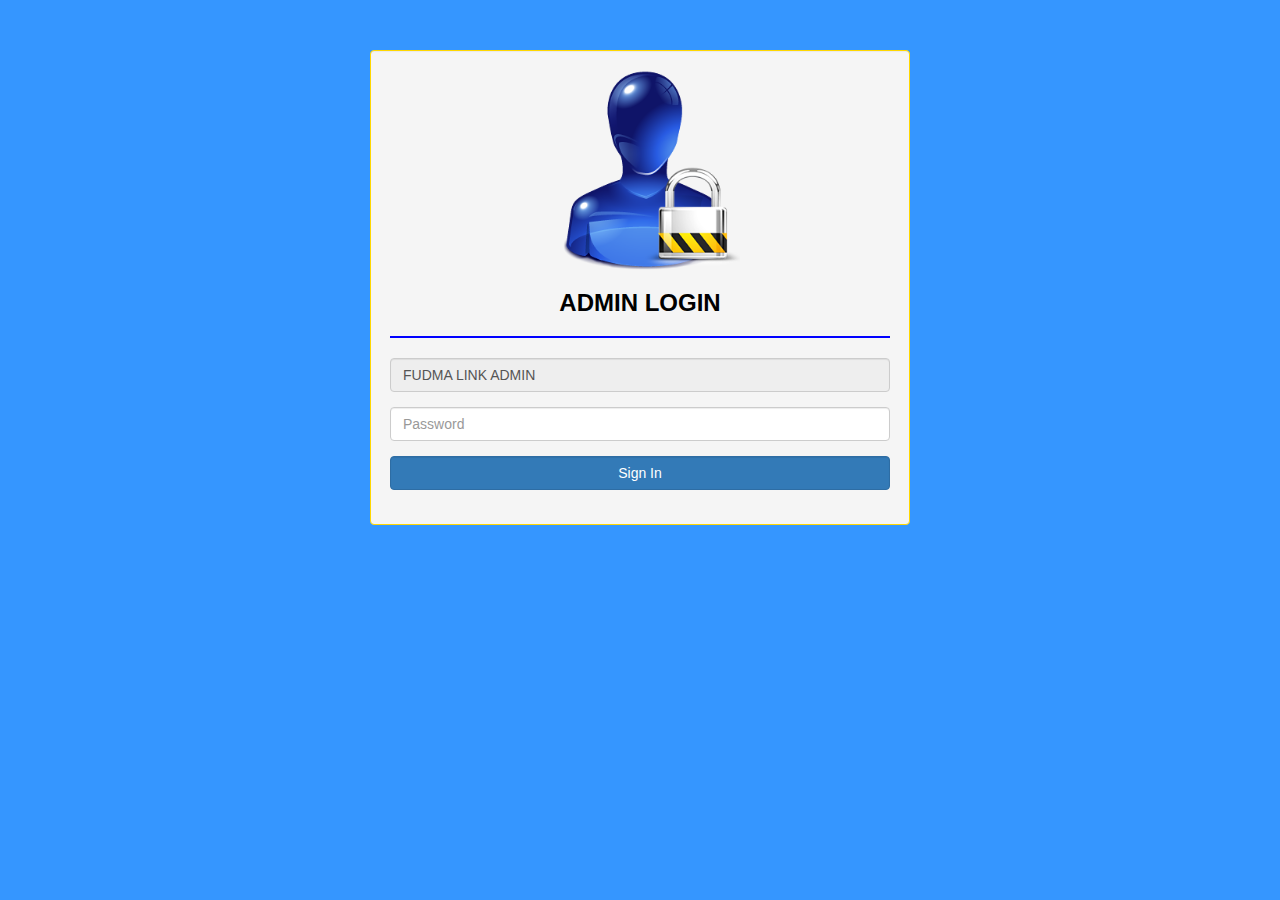
<file: captain/index.html>
<!DOCTYPE html>
<html>
<head>
	<meta charset="utf-8">
    <meta http-equiv="X-UA-Compatible" content="IE=edge">
	<title>FUDMA LINK</title>
	
    <!--Bootstrap Css-->
    <meta name="viewport" content="width=device-width, initial-scale=1">
    <link href="../bootstrap/css/bootstrap.css" rel="stylesheet">
   
	
	<!--Bootsrap Script-->
	<script src="../bootstrap/js/jquery.min.js"></script>
	<script src="../bootstrap/js/bootstrap.js"></script>
	
	<!--Other Js-->
	<script src="../js/sweetalert.min.js"></script>
	
   <!--My Css-->
    <link href="../css/colors.css" rel="stylesheet">
    <link href="../css/CssBox.css" rel="stylesheet">
	
   <!--Site Icon-->
	<link rel="icon" href="image/favicon.ico" type="image/x-icon">
	<style>body{background-color:#3596ff;}</style>
	<script src="js/loginJquery.js"></script>
</head>

<body >

		<div class="container top-50">
		<div class="position-540 well border-gold">
		<center><img src="../img/login.png" class="img-responsive" width="200" /></center>
		<h3 class="text-bold text-center text-black">ADMIN LOGIN</h3>
		<hr class="hr-blue" />
		<form id="loginForm">
				<div class="form-group">
				<input type="text" class="form-control"  value="FUDMA LINK ADMIN" readonly>
				</div>
				
				<div class="form-group">
				<input type="password" class="form-control" name="password" placeholder="Password" required>
				</div>
				
				<div class="form-group">
					<button class="btn btn-primary form-control" id="loginBtn">Sign In</button>
				</div>
				
		</form>
		</div>
		</div>


</body>
</html>
</file>
<file: css/colors.css>
.b0
{
	background-color: #282828;
}

.b1
{
background-color:#283018;
}

.b2
{
background-color:#aa863a;
}


.b3
{
background-color:#6534ff;
}


.b4
{
background-color:#5e0231
}


.b5
{
background-color:#e6af4b;
}


.b6
{
background-color:#334431;
}


.b7
{
background-color:#300032;
}


.b8
{
background-color:#49412c;
}


.b9
{
background-color:#252839;
}


.b10
{
background-color:#2bb349;
}

.b11
{
background-color:#1565c0;
}

.b12
{
background-color:#0d59af;
}

.bg-gold{background-color:gold; color:black;}
.bg-white{background-color:white; }


.b13
{
background-color:#bfbfbf;
}

.b14
{
background-color:#126d5b;
}
.b15
{
background-color:#25da6d;
}
.b16
{
background-color:#545b24;
}

.b17
{
background-color:#446f68;
}
</file>
<file: css/CssBox.css>
/*--------Css Box Created By The Hibrotech Developers------*/

/*-------TEXT---------------*/

.text-white{color:white;}
.text-gold{color:gold;}
.text-black{color:black;}
.text-blue{color:blue;}
.text-green{color:green;}
.text-purple{color:purple;}
.text-pink{color:pink;}
.text-red{color:red;}
.text-orange{color:orange;}

.text-bold{font-weight:bold;}
.text-italic{font-style:italic;}
.text-underline{font-style:underline;}

/*-------TEXT---------------*/


/*-------BUTTONS-----------*/

.btn-gold {
  color:black;
  background-color:gold;
  border-color: gold;
}


.btn-black {
  color:white;
  background-color:black;
  border-color: black;
}

.btn-white {
  color:black;
  background-color:white;
  border-color: black;
}


.btn-orange {
  color:white;
  background-color:orange;
  border-color: orange;
}
.btn-gray {
  color:white;
  background-color:gray;
  border-color: gray;
}

.btn-gray:hover {
  color:white;
  background-color:#737373;
  border-color: gray;
}

.btn-gold:hover {
  color:white;
  background-color:orange;
  border-color: gold;
}

/*Bootstrap V4 Outline Button*/

.btn-outline-primary {
  color: #007bff;
  background-color: transparent;
  background-image: none;
  border-color: #007bff;
}

.btn-outline-primary:hover {
  color: #fff;
  background-color: #007bff;
  border-color: #007bff;
}

.btn-outline-primary:focus, .btn-outline-primary.focus {
  box-shadow: 0 0 0 3px rgba(0, 123, 255, 0.5);
}

.btn-outline-primary.disabled, .btn-outline-primary:disabled {
  color: #007bff;
  background-color: transparent;
}

.btn-outline-primary:active, .btn-outline-primary.active,
.show > .btn-outline-primary.dropdown-toggle {
  color: #fff;
  background-color: #007bff;
  border-color: #007bff;
}

.btn-outline-secondary {
  color: #868e96;
  background-color: transparent;
  background-image: none;
  border-color: #868e96;
}

.btn-outline-secondary:hover {
  color: #fff;
  background-color: #868e96;
  border-color: #868e96;
}

.btn-outline-secondary:focus, .btn-outline-secondary.focus {
  box-shadow: 0 0 0 3px rgba(134, 142, 150, 0.5);
}

.btn-outline-secondary.disabled, .btn-outline-secondary:disabled {
  color: #868e96;
  background-color: transparent;
}

.btn-outline-secondary:active, .btn-outline-secondary.active,
.show > .btn-outline-secondary.dropdown-toggle {
  color: #fff;
  background-color: #868e96;
  border-color: #868e96;
}

.btn-outline-success {
  color: #28a745;
  background-color: transparent;
  background-image: none;
  border-color: #28a745;
}

.btn-outline-success:hover {
  color: #fff;
  background-color: #28a745;
  border-color: #28a745;
}

.btn-outline-success:focus, .btn-outline-success.focus {
  box-shadow: 0 0 0 3px rgba(40, 167, 69, 0.5);
}

.btn-outline-success.disabled, .btn-outline-success:disabled {
  color: #28a745;
  background-color: transparent;
}

.btn-outline-success:active, .btn-outline-success.active,
.show > .btn-outline-success.dropdown-toggle {
  color: #fff;
  background-color: #28a745;
  border-color: #28a745;
}

.btn-outline-info {
  color: #17a2b8;
  background-color: transparent;
  background-image: none;
  border-color: #17a2b8;
}

.btn-outline-info:hover {
  color: #fff;
  background-color: #17a2b8;
  border-color: #17a2b8;
}

.btn-outline-info:focus, .btn-outline-info.focus {
  box-shadow: 0 0 0 3px rgba(23, 162, 184, 0.5);
}

.btn-outline-info.disabled, .btn-outline-info:disabled {
  color: #17a2b8;
  background-color: transparent;
}

.btn-outline-info:active, .btn-outline-info.active,
.show > .btn-outline-info.dropdown-toggle {
  color: #fff;
  background-color: #17a2b8;
  border-color: #17a2b8;
}

.btn-outline-warning {
  color: #ffc107;
  background-color: transparent;
  background-image: none;
  border-color: #ffc107;
}

.btn-outline-warning:hover {
  color: #fff;
  background-color: #ffc107;
  border-color: #ffc107;
}

.btn-outline-warning:focus, .btn-outline-warning.focus {
  box-shadow: 0 0 0 3px rgba(255, 193, 7, 0.5);
}

.btn-outline-warning.disabled, .btn-outline-warning:disabled {
  color: #ffc107;
  background-color: transparent;
}

.btn-outline-warning:active, .btn-outline-warning.active,
.show > .btn-outline-warning.dropdown-toggle {
  color: #fff;
  background-color: #ffc107;
  border-color: #ffc107;
}

.btn-outline-danger {
  color: #dc3545;
  background-color: transparent;
  background-image: none;
  border-color: #dc3545;
}

.btn-outline-danger:hover {
  color: #fff;
  background-color: #dc3545;
  border-color: #dc3545;
}

.btn-outline-danger:focus, .btn-outline-danger.focus {
  box-shadow: 0 0 0 3px rgba(220, 53, 69, 0.5);
}

.btn-outline-danger.disabled, .btn-outline-danger:disabled {
  color: #dc3545;
  background-color: transparent;
}

.btn-outline-danger:active, .btn-outline-danger.active,
.show > .btn-outline-danger.dropdown-toggle {
  color: #fff;
  background-color: #dc3545;
  border-color: #dc3545;
}

.btn-outline-light {
  color: #f8f9fa;
  background-color: transparent;
  background-image: none;
  border-color: #f8f9fa;
}

.btn-outline-light:hover {
  color: #fff;
  background-color: #f8f9fa;
  border-color: #f8f9fa;
}

.btn-outline-light:focus, .btn-outline-light.focus {
  box-shadow: 0 0 0 3px rgba(248, 249, 250, 0.5);
}

.btn-outline-light.disabled, .btn-outline-light:disabled {
  color: #f8f9fa;
  background-color: transparent;
}

.btn-outline-light:active, .btn-outline-light.active,
.show > .btn-outline-light.dropdown-toggle {
  color: #fff;
  background-color: #f8f9fa;
  border-color: #f8f9fa;
}

.btn-outline-dark {
  color: #343a40;
  background-color: transparent;
  background-image: none;
  border-color: #343a40;
}

.btn-outline-dark:hover {
  color: #fff;
  background-color: #343a40;
  border-color: #343a40;
}

.btn-outline-dark:focus, .btn-outline-dark.focus {
  box-shadow: 0 0 0 3px rgba(52, 58, 64, 0.5);
}

.btn-outline-dark.disabled, .btn-outline-dark:disabled {
  color: #343a40;
  background-color: transparent;
}

.btn-outline-dark:active, .btn-outline-dark.active,
.show > .btn-outline-dark.dropdown-toggle {
  color: #fff;
  background-color: #343a40;
  border-color: #343a40;
}



/*------BUTTON END--------------*/


/*------Horizontal Rule Design---*/

.hr-black{border:solid 1px black;}
.hr-blue{border:solid 1px blue;}
.hr-gold{border:solid 1px gold;}
.hr-green{border:solid 1px green;}
.hr-yellow{border:solid 1px yellow;}



.hr-black-dashed{border:dashed 1px black;}
.hr-blue-dashed{border:dashed 1px blue;}
.hr-gold-dashed{border:dashed 1px gold;}
.hr-green-dashed{border:dashed 1px green;}
.hr-yellow-dashed{border:dashed 1px yellow;}

.hr-10{width:10%;}
.hr-11{width:11%;}
.hr-12{width:12%;}
.hr-13{width:13%;}
.hr-14{width:14%;}
.hr-15{width:15%;}
.hr-16{width:16%;}
.hr-17{width:17%;}
.hr-18{width:18%;}
.hr-19{width:19%;}
.hr-20{width:20%;}
.hr-21{width:21%;}
.hr-22{width:22%;}
.hr-23{width:23%;}
.hr-24{width:24%;}
.hr-25{width:25%;}
.hr-26{width:26%;}
.hr-27{width:27%;}
.hr-28{width:28%;}
.hr-29{width:29%;}
.hr-30{width:30%;}
.hr-31{width:31%;}
.hr-32{width:32%;}
.hr-33{width:33%;}
.hr-34{width:34%;}
.hr-35{width:35%;}
.hr-36{width:36%;}
.hr-37{width:37%;}
.hr-38{width:38%;}
.hr-39{width:39%;}
.hr-40{width:40%;}
.hr-41{width:41%;}
.hr-42{width:42%;}
.hr-43{width:43%;}
.hr-44{width:44%;}
.hr-45{width:45%;}
.hr-46{width:46%;}
.hr-47{width:47%;}
.hr-48{width:48%;}
.hr-49{width:49%;}
.hr-50{width:50%;}
.hr-51{width:51%;}
.hr-52{width:52%;}
.hr-53{width:53%;}
.hr-54{width:54%;}
.hr-55{width:55%;}
.hr-56{width:56%;}
.hr-57{width:57%;}
.hr-58{width:58%;}
.hr-59{width:59%;}
.hr-60{width:60%;}
.hr-61{width:61%;}
.hr-62{width:62%;}
.hr-63{width:63%;}
.hr-64{width:64%;}
.hr-65{width:65%;}
.hr-66{width:66%;}
.hr-67{width:67%;}
.hr-68{width:68%;}
.hr-69{width:69%;}
.hr-70{width:70%;}
.hr-71{width:71%;}
.hr-72{width:72%;}
.hr-73{width:73%;}
.hr-74{width:74%;}
.hr-75{width:75%;}
.hr-76{width:76%;}
.hr-77{width:77%;}
.hr-78{width:78%;}
.hr-79{width:79%;}
.hr-80{width:80%;}
.hr-81{width:81%;}
.hr-82{width:82%;}
.hr-83{width:83%;}
.hr-84{width:84%;}
.hr-85{width:85%;}
.hr-86{width:86%;}
.hr-87{width:87%;}
.hr-88{width:88%;}
.hr-89{width:89%;}
.hr-90{width:90%;}
.hr-91{width:91%;}
.hr-92{width:92%;}
.hr-93{width:93%;}
.hr-94{width:94%;}
.hr-95{width:95%;}
.hr-96{width:96%;}
.hr-97{width:97%;}
.hr-98{width:98%;}
.hr-99{width:99%;}
.hr-100{width:100%;}



/*------Horizontal Rule Design---*/


/*----------Border Design---------*/

.border-shadow{box-shadow:2px 2px 2px 2px ;}
.border-black{border:solid 1px black;}
.border-blue{border:solid 1px blue;}
.border-gold{border:solid 1px gold;}
.border-green{border:solid 1px green;}
.border-yellow{border:solid 1px yellow;}

.border-black-dashed{border:dashed 1px black;}
.border-blue-dashed{border:dashed 1px blue;}
.border-gold-dashed{border:dashed 1px gold; position: relative;}
.border-green-dashed{border:dashed 1px green;}
.border-yellow-dashed{border:dashed 1px yellow;}

/*------Border Design---*/


/*------Background-colors---*/

.bg-black{ color:white; background-color:black;}
.bg-black-fade{background: rgba(12, 12, 12, 0.51);}
.bg-gold-fade{background: rgb(255, 232, 102,0.51);}

/*------Background-colors---*/


/*------Position---*/

.position-410{
	max-width:410px;
	height:auto;
	margin:auto;
	position:relative;
}

.position-420{
	max-width:420px;
	height:auto;
	margin:auto;
	position:relative;
}

.position-430{
	max-width:430px;
	height:auto;
	margin:auto;
	position:relative;
}

.position-440{
	max-width:440px;
	height:auto;
	margin:auto;
	position:relative;
}

.position-450{
	max-width:450px;
	height:auto;
	margin:auto;
	position:relative;
}

.position-460
{
max-width:460px;
height:auto;
margin:auto;
position:relative;
}

.position-470
{
max-width:470px;
height:auto;
margin:auto;
position:relative;
}

.position-480
{
max-width:480px;
height:auto;
margin:auto;
position:relative;
}

.position-490
{
max-width:490px;
height:auto;
margin:auto;
position:relative;
}

.position-500
{
max-width:500px;
height:auto;
margin:auto;
position:relative;
}

.position-510
{
max-width:510px;
height:auto;
margin:auto;
position:relative;
}

.position-520
{
max-width:520px;
height:auto;
margin:auto;
position:relative;
}

.position-530
{
max-width:530px;
height:auto;
margin:auto;
position:relative;
}

.position-540
{
max-width:540px;
height:auto;
margin:auto;
position:relative;
}

.position-550
{
max-width:550px;
height:auto;
margin:auto;
position:relative;
}

.position-560
{
max-width:560px;
height:auto;
margin:auto;
position:relative;
}

.position-570
{
max-width:570px;
height:auto;
margin:auto;
position:relative;
}

.position-580
{
max-width:580px;
height:auto;
margin:auto;
position:relative;
}

.position-590
{
max-width:590px;
height:auto;
margin:auto;
position:relative;
}

.position-600
{
max-width:600px;
height:auto;
margin:auto;
position:relative;
}

.position-60{
	max-width:60%;
	height:auto;
	margin:auto;
	position:relative;
}

.position-70{
	max-width:70%;
	height:auto;
	margin:auto;
	position:relative;
}

.position-80{
	max-width:80%;
	height:auto;
	margin:auto;
	position:relative;
}

.position-90{
	max-width:90%;
	height:auto;
	margin:auto;
	position:relative;
}


/*------Position---*/

/*------Padding---*/

.pad-1{padding:1px;}
.pad-2{padding:2px;}
.pad-3{padding:3px;}
.pad-4{padding:4px;}
.pad-5{padding:5px;}
.pad-6{padding:6px;}
.pad-7{padding:7px;}
.pad-8{padding:8px;}
.pad-9{padding:9px;}
.pad-10{padding:10px;}
.pad-11{padding:11px;}
.pad-12{padding:12px;}
.pad-13{padding:13px;}
.pad-14{padding:14px;}
.pad-15{padding:15px;}
.pad-16{padding:16px;}
.pad-17{padding:17px;}
.pad-18{padding:18px;}
.pad-19{padding:19px;}
.pad-20{padding:20px;}
.pad-21{padding:21px;}
.pad-22{padding:22px;}
.pad-23{padding:23px;}
.pad-24{padding:24px;}
.pad-25{padding:25px;}
.pad-26{padding:26px;}
.pad-27{padding:27px;}
.pad-28{padding:28px;}
.pad-29{padding:29px;}
.pad-30{padding:30px;}
.pad-31{padding:31px;}
.pad-32{padding:32px;}
.pad-33{padding:33px;}
.pad-34{padding:34px;}
.pad-35{padding:35px;}
.pad-36{padding:36px;}
.pad-37{padding:37px;}
.pad-38{padding:38px;}
.pad-39{padding:39px;}
.pad-40{padding:40px;}
.pad-41{padding:41px;}
.pad-42{padding:42px;}
.pad-43{padding:43px;}
.pad-44{padding:44px;}
.pad-45{padding:45px;}
.pad-46{padding:46px;}
.pad-47{padding:47px;}
.pad-48{padding:48px;}
.pad-49{padding:49px;}
.pad-50{padding:50px;}

/*------Padding---*/

/*------Mergin Top---*/

.top-1{margin-top:1px;}
.top-2{margin-top:2px;}
.top-3{margin-top:3px;}
.top-4{margin-top:4px;}
.top-5{margin-top:5px;}
.top-6{margin-top:6px;}
.top-7{margin-top:7px;}
.top-8{margin-top:8px;}
.top-9{margin-top:9px;}
.top-10{margin-top:10px;}
.top-11{margin-top:11px;}
.top-12{margin-top:12px;}
.top-13{margin-top:13px;}
.top-14{margin-top:14px;}
.top-15{margin-top:15px;}
.top-16{margin-top:16px;}
.top-17{margin-top:17px;}
.top-18{margin-top:18px;}
.top-19{margin-top:19px;}
.top-20{margin-top:20px;}
.top-21{margin-top:21px;}
.top-22{margin-top:22px;}
.top-23{margin-top:23px;}
.top-24{margin-top:24px;}
.top-25{margin-top:25px;}
.top-26{margin-top:26px;}
.top-27{margin-top:27px;}
.top-28{margin-top:28px;}
.top-29{margin-top:29px;}
.top-30{margin-top:30px;}
.top-31{margin-top:31px;}
.top-32{margin-top:32px;}
.top-33{margin-top:33px;}
.top-34{margin-top:34px;}
.top-35{margin-top:35px;}
.top-36{margin-top:36px;}
.top-37{margin-top:37px;}
.top-38{margin-top:38px;}
.top-39{margin-top:39px;}
.top-40{margin-top:40px;}
.top-41{margin-top:41px;}
.top-42{margin-top:42px;}
.top-43{margin-top:43px;}
.top-44{margin-top:44px;}
.top-45{margin-top:45px;}
.top-46{margin-top:46px;}
.top-47{margin-top:47px;}
.top-48{margin-top:48px;}
.top-49{margin-top:49px;}
.top-50{margin-top:50px;}
.top-51{margin-top:51px;}
.top-52{margin-top:52px;}
.top-53{margin-top:53px;}
.top-54{margin-top:54px;}
.top-55{margin-top:55px;}
.top-56{margin-top:56px;}
.top-57{margin-top:57px;}
.top-58{margin-top:58px;}
.top-59{margin-top:59px;}
.top-60{margin-top:60px;}
.top-61{margin-top:61px;}
.top-62{margin-top:62px;}
.top-63{margin-top:63px;}
.top-64{margin-top:64px;}
.top-65{margin-top:65px;}
.top-66{margin-top:66px;}
.top-67{margin-top:67px;}
.top-68{margin-top:68px;}
.top-69{margin-top:69px;}
.top-70{margin-top:70px;}
.top-71{margin-top:71px;}
.top-72{margin-top:72px;}
.top-73{margin-top:73px;}
.top-74{margin-top:74px;}
.top-75{margin-top:75px;}
.top-76{margin-top:76px;}
.top-77{margin-top:77px;}
.top-78{margin-top:78px;}
.top-79{margin-top:79px;}
.top-80{margin-top:80px;}
.top-81{margin-top:81px;}
.top-82{margin-top:82px;}
.top-83{margin-top:83px;}
.top-84{margin-top:84px;}
.top-85{margin-top:85px;}
.top-86{margin-top:86px;}
.top-87{margin-top:87px;}
.top-88{margin-top:88px;}
.top-89{margin-top:89px;}
.top-90{margin-top:90px;}
.top-91{margin-top:91px;}
.top-92{margin-top:92px;}
.top-93{margin-top:93px;}
.top-94{margin-top:94px;}
.top-95{margin-top:95px;}
.top-96{margin-top:96px;}
.top-97{margin-top:97px;}
.top-98{margin-top:98px;}
.top-99{margin-top:99px;}
.top-100{margin-top:100px;}

/*------Mergin Top---*/
</file>
